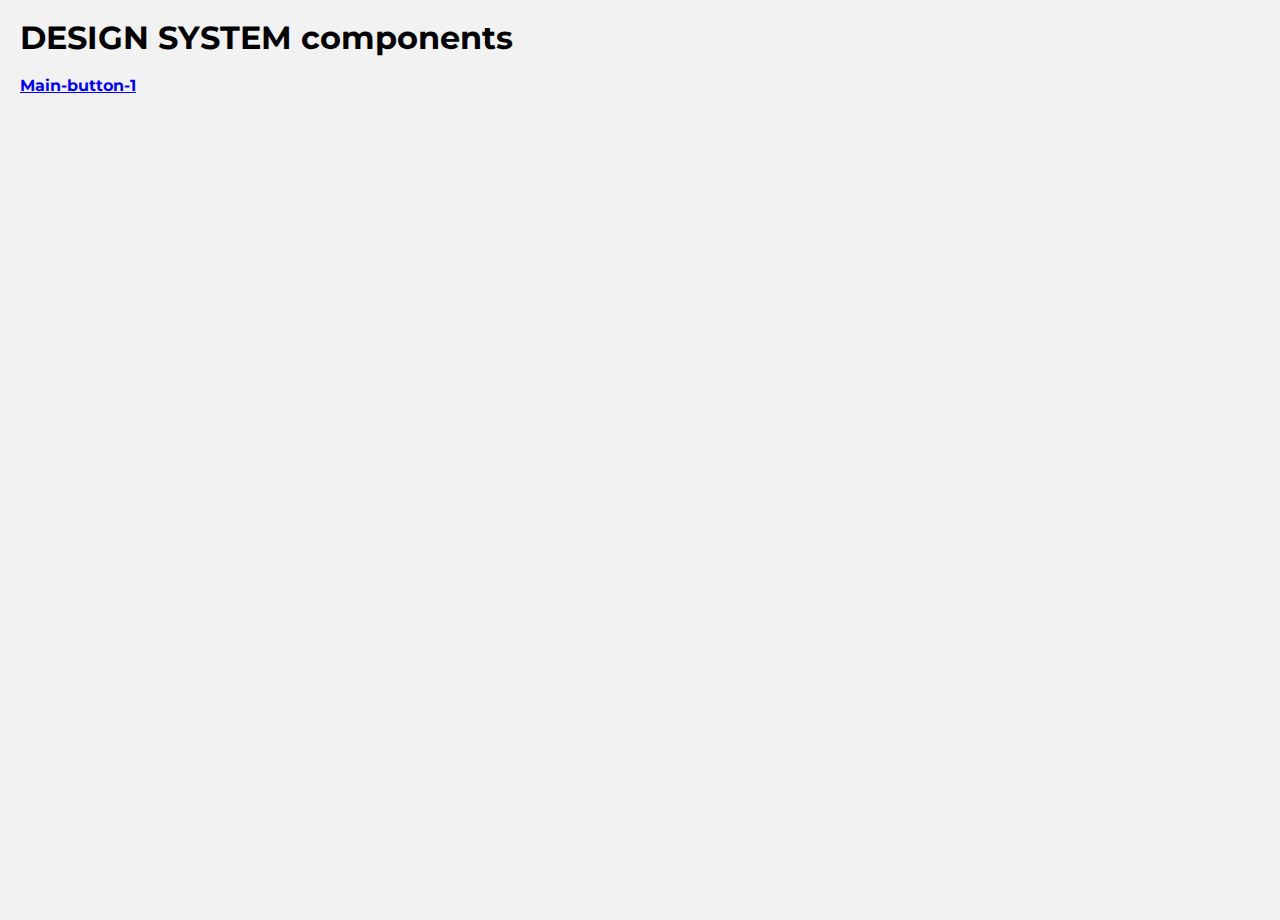
<file: index.html>
<!DOCTYPE html>
<html lang="en">
<head>
    <meta charset="UTF-8">
    <meta name="viewport" content="width=device-width, initial-scale=1.0">
    <title>Safenetpay Materials</title>
    <link rel="preconnect" href="https://fonts.gstatic.com">
    <link href="https://fonts.googleapis.com/css2?family=Montserrat:wght@500;600;700;800&display=swap" rel="stylesheet">
    <link rel="stylesheet" href="css/style.css">
</head>
<body>

    <div id="root">
        <div class="outer-wrapper">
            <div class="wrapper">
                <div class="main-page">
                    <div class="row reset-margin">
                        <h1 class="main-page__tile">DESIGN SYSTEM components</h1>
                    </div>
                    <div class="components">
                        <ul class="components__list">
                            <li class="components__item">
                                <a href="buttons.html" class="components__link">Main-button-1</a>
                            </li>
                        </ul>
                    </div>
                </div>
            </div>
            <footer class="page-footer"></footer>
        </div>
    </div>


</body>
</html>
</file>
<file: css/style.css>
/* basic */
/*! Generated by Font Squirrel (https://www.fontsquirrel.com) on November 11, 2020 */
@font-face {
  font-family: 'montserratbold';
  src: url("../../assets/fonts/montserrat-bold-webfont.woff2") format("woff2"), url("../../assets/fonts/montserrat-bold-webfont.woff") format("woff");
  font-weight: bold;
  font-style: normal;
}

@font-face {
  font-family: 'montserratextrabold';
  src: url("../../assets/fonts/montserrat-extrabold-webfont.woff2") format("woff2"), url("../../assets/fonts/montserrat-extrabold-webfont.woff") format("woff");
  font-weight: 800;
  font-style: normal;
}

@font-face {
  font-family: 'montserratmedium';
  src: url("../../assets/fonts/montserrat-medium-webfont.woff2") format("woff2"), url("../../assets/fonts/montserrat-medium-webfont.woff") format("woff");
  font-weight: 500;
  font-style: normal;
}

@font-face {
  font-family: 'montserratsemibold';
  src: url("../../assets/fonts/montserrat-semibold-webfont.woff2") format("woff2"), url("../../assets/fonts/montserrat-semibold-webfont.woff") format("woff");
  font-weight: 600;
  font-style: normal;
}

/*! normalize.css v8.0.1 | MIT License | github.com/necolas/normalize.css */
/* Document
   ========================================================================== */
/**
 * 1. Correct the line height in all browsers.
 * 2. Prevent adjustments of font size after orientation changes in iOS.
 */
html {
  line-height: 1.15;
  /* 1 */
  -webkit-text-size-adjust: 100%;
  /* 2 */
}

/* Sections
     ========================================================================== */
/**
   * Remove the margin in all browsers.
   */
body {
  margin: 0;
}

/**
   * Render the `main` element consistently in IE.
   */
main {
  display: block;
}

/**
   * Correct the font size and margin on `h1` elements within `section` and
   * `article` contexts in Chrome, Firefox, and Safari.
   */
/* Grouping content
     ========================================================================== */
/**
   * 1. Add the correct box sizing in Firefox.
   * 2. Show the overflow in Edge and IE.
   */
hr {
  box-sizing: content-box;
  /* 1 */
  height: 0;
  /* 1 */
  overflow: visible;
  /* 2 */
}

/**
   * 1. Correct the inheritance and scaling of font size in all browsers.
   * 2. Correct the odd `em` font sizing in all browsers.
   */
pre {
  font-family: monospace, monospace;
  /* 1 */
  font-size: 1em;
  /* 2 */
}

/* Text-level semantics
     ========================================================================== */
/**
   * Remove the gray background on active links in IE 10.
   */
a {
  background-color: transparent;
}

/**
   * 1. Remove the bottom border in Chrome 57-
   * 2. Add the correct text decoration in Chrome, Edge, IE, Opera, and Safari.
   */
abbr[title] {
  border-bottom: none;
  /* 1 */
  text-decoration: underline;
  /* 2 */
  text-decoration: underline dotted;
  /* 2 */
}

/**
   * Add the correct font weight in Chrome, Edge, and Safari.
   */
b,
strong {
  font-weight: bolder;
}

/**
   * 1. Correct the inheritance and scaling of font size in all browsers.
   * 2. Correct the odd `em` font sizing in all browsers.
   */
code,
kbd,
samp {
  font-family: monospace, monospace;
  /* 1 */
  font-size: 1em;
  /* 2 */
}

/**
   * Add the correct font size in all browsers.
   */
small {
  font-size: 80%;
}

/**
   * Prevent `sub` and `sup` elements from affecting the line height in
   * all browsers.
   */
sub,
sup {
  font-size: 75%;
  line-height: 0;
  position: relative;
  vertical-align: baseline;
}

sub {
  bottom: -0.25em;
}

sup {
  top: -0.5em;
}

/* Embedded content
     ========================================================================== */
/**
   * Remove the border on images inside links in IE 10.
   */
img {
  border-style: none;
}

/* Forms
     ========================================================================== */
/**
   * 1. Change the font styles in all browsers.
   * 2. Remove the margin in Firefox and Safari.
   */
button,
input,
optgroup,
select,
textarea {
  font-family: inherit;
  /* 1 */
  font-size: 100%;
  /* 1 */
  line-height: 1.15;
  /* 1 */
  margin: 0;
  /* 2 */
}

/**
   * Show the overflow in IE.
   * 1. Show the overflow in Edge.
   */
button,
input {
  /* 1 */
  overflow: visible;
}

/**
   * Remove the inheritance of text transform in Edge, Firefox, and IE.
   * 1. Remove the inheritance of text transform in Firefox.
   */
button,
select {
  /* 1 */
  text-transform: none;
}

/**
   * Correct the inability to style clickable types in iOS and Safari.
   */
button,
[type="button"],
[type="reset"],
[type="submit"] {
  -webkit-appearance: button;
}

/**
   * Remove the inner border and padding in Firefox.
   */
button::-moz-focus-inner,
[type="button"]::-moz-focus-inner,
[type="reset"]::-moz-focus-inner,
[type="submit"]::-moz-focus-inner {
  border-style: none;
  padding: 0;
}

/**
   * Restore the focus styles unset by the previous rule.
   */
button:-moz-focusring,
[type="button"]:-moz-focusring,
[type="reset"]:-moz-focusring,
[type="submit"]:-moz-focusring {
  outline: 1px dotted ButtonText;
}

/**
   * Correct the padding in Firefox.
   */
fieldset {
  padding: 0.35em 0.75em 0.625em;
}

/**
   * 1. Correct the text wrapping in Edge and IE.
   * 2. Correct the color inheritance from `fieldset` elements in IE.
   * 3. Remove the padding so developers are not caught out when they zero out
   *    `fieldset` elements in all browsers.
   */
legend {
  box-sizing: border-box;
  /* 1 */
  color: inherit;
  /* 2 */
  display: table;
  /* 1 */
  max-width: 100%;
  /* 1 */
  padding: 0;
  /* 3 */
  white-space: normal;
  /* 1 */
}

/**
   * Add the correct vertical alignment in Chrome, Firefox, and Opera.
   */
progress {
  vertical-align: baseline;
}

/**
   * Remove the default vertical scrollbar in IE 10+.
   */
textarea {
  overflow: auto;
}

/**
   * 1. Add the correct box sizing in IE 10.
   * 2. Remove the padding in IE 10.
   */
[type="checkbox"],
[type="radio"] {
  box-sizing: border-box;
  /* 1 */
  padding: 0;
  /* 2 */
}

/**
   * Correct the cursor style of increment and decrement buttons in Chrome.
   */
[type="number"]::-webkit-inner-spin-button,
[type="number"]::-webkit-outer-spin-button {
  height: auto;
}

/**
   * 1. Correct the odd appearance in Chrome and Safari.
   * 2. Correct the outline style in Safari.
   */
[type="search"] {
  -webkit-appearance: textfield;
  /* 1 */
  outline-offset: -2px;
  /* 2 */
}

/**
   * Remove the inner padding in Chrome and Safari on macOS.
   */
[type="search"]::-webkit-search-decoration {
  -webkit-appearance: none;
}

/**
   * 1. Correct the inability to style clickable types in iOS and Safari.
   * 2. Change font properties to `inherit` in Safari.
   */
::-webkit-file-upload-button {
  -webkit-appearance: button;
  /* 1 */
  font: inherit;
  /* 2 */
}

/* Interactive
     ========================================================================== */
/*
   * Add the correct display in Edge, IE 10+, and Firefox.
   */
details {
  display: block;
}

/*
   * Add the correct display in all browsers.
   */
summary {
  display: list-item;
}

/* Misc
     ========================================================================== */
/**
   * Add the correct display in IE 10+.
   */
template {
  display: none;
}

/**
   * Add the correct display in IE 10.
   */
[hidden] {
  display: none;
}

*,
*::after,
*::before {
  padding: 0;
  margin: 0;
  box-sizing: border-box;
  outline: none;
}

:root {
  font-size: 62.5%;
}

.wrapper {
  height: 100vh;
  max-width: 100%;
}

body {
  font-family: 'Montserrat', sans-serif;
  font-weight: bold;
  font-size: 1.6rem;
  background-color: #f2f2f2;
}

img {
  max-width: 100%;
  max-height: 100%;
}

h1, h2, h3, h4, h5, h6 {
  margin: 0;
  padding: 0;
}

ul, li {
  list-style: none;
  margin: 0;
  padding: 0;
}

.mt-1 {
  margin-top: 1rem;
}

.mt-2 {
  margin-top: 2rem;
}

.mt-3 {
  margin-top: 3rem;
}

.mt-4 {
  margin-top: 4rem;
}

.mt-5 {
  margin-top: 5rem;
}

.mb-1 {
  margin-bottom: 1rem;
}

.mb-2 {
  margin-bottom: 2rem;
}

.mb-3 {
  margin-bottom: 3rem;
}

.mb-4 {
  margin-bottom: 4rem;
}

.mb-5 {
  margin-bottom: 5rem;
}

/* pages */
.main-page {
  margin: 2rem;
}

.main-page__list {
  display: flex;
  flex-wrap: wrap;
  justify-content: center;
}

.row.reset-margin {
  margin-bottom: 2rem;
}

.components {
  padding-right: 5rem;
}

.components__title {
  color: #182E45;
  font-size: 2rem;
  display: flex;
  align-items: center;
  justify-content: center;
}

.components__item {
  margin-bottom: 2rem;
  margin-right: 2rem;
}

.col-1-of-5 {
  border-bottom: 1px dashed grey;
  padding-bottom: 1rem;
  display: flex;
  align-items: center;
  margin-bottom: 2rem;
}

/* Buttons */
.btn {
  outline: none;
  border: 0 none;
  text-decoration: none;
  line-height: 1;
  background-color: transparent;
  /* color: #fff; */
  border-radius: 5px;
  font-family: verdana;
  display: inline-flex;
  align-items: center;
  justify-content: center;
  transition: all 0.4s;
  cursor: pointer;
}

.btn__text {
  font-family: 'Montserrat', sans-serif;
  font-weight: bold;
}

.btn_main-1 {
  background-color: #175599;
  color: #fff;
}

.btn_main-1:focus {
  background-color: #113C6B;
}

.btn_main-1:hover {
  background-color: #113C6B;
}

/* --- */
.btn_main-2 {
  color: #fff;
  background-color: #D12E56;
}

.btn_main-2:focus {
  background-color: #E27690;
}

.btn_main-2:hover {
  background-color: #E27690;
}

/* --- */
.btn_sec-1 {
  background: rgba(23, 85, 153, 0.15);
  color: #175599;
}

.btn_sec-1:focus {
  background-color: #113C6B;
}

.btn_sec-1:hover {
  background-color: #113C6B;
}

.btn_sec-1:hover .btn__text {
  color: #fff;
}

.btn_sec-1:hover .btn__icon-blue path {
  fill: #fff;
}

/* --- */
.btn_sec-2 {
  background-color: #FFF;
  transition: all 0.3s;
}

.btn_sec-2 .btn__text {
  color: #175599;
}

.btn_sec-2 .btn__text {
  color: #175599;
}

.btn_sec-2:focus {
  background-color: #113C6B;
}

.btn_sec-2:hover {
  background-color: #113C6B;
}

.btn_sec-2:hover .btn__text {
  color: #fff;
}

.btn_sec-2:hover .btn__icon-blue path {
  fill: #fff;
}

/* --- */
.btn_sec-3 {
  background-color: rgba(209, 46, 86, 0.2);
}

.btn_sec-3:focus {
  background-color: #D12E56;
}

.btn_sec-3:hover {
  background-color: #D12E56;
}

.btn_sec-3:hover .btn__text {
  color: #fff;
}

.btn_sec-3:hover .btn__icon-red path {
  fill: #fff;
}

/* --- */
.btn_disabled {
  background-color: #C7CED7;
  pointer-events: none;
}

.btn__icon-blue path {
  fill: #175599;
}

.btn__icon-red path {
  fill: #D12E56;
}

.btn_sec-3 .btn__text {
  color: #D12E56;
}

/* btn_l */
.btn_l {
  height: 64px;
  padding-left: 24px;
  padding-right: 24px;
}

.btn_l:not(.btn_only-text) .btn__icon .btn__icon-size {
  width: 18px;
  height: 20px;
}

.btn_l:not(.btn_iconed):not(.btn_only-text) .btn__icon .btn__icon-size {
  width: 18px;
  height: 20px;
}

.btn:not(.btn_iconed):not(.btn_only-text) .btn__icon + .btn__text {
  margin-left: 9px;
}

.btn:not(.btn_iconed):not(.btn_only-text) .btn__text + .btn__icon {
  margin-left: 9px;
}

.btn_l.btn_iconed {
  width: 64px;
}

.btn_iconed {
  padding: 0;
}

.btn_iconed .btn__text {
  display: none;
}

.btn__icon {
  display: block;
}

.btn_only-text .btn__icon {
  display: none;
}

/* btn__r */
.btn_r.btn_iconed {
  width: 56px;
}

.btn_r {
  height: 56px;
  padding-right: 2.4rem;
  padding-left: 2.4rem;
}

.btn_r:not(.btn_only-text) .btn__icon .btn__icon-size {
  width: 15px;
  height: 16px;
}

/* btn__ml */
.btn_ml.btn_iconed {
  width: 48px;
  padding: 0;
}

.btn_ml {
  height: 48px;
  padding-right: 3rem;
  padding-left: 3rem;
}

.btn_ml .btn__text {
  font-size: 14px;
}

.btn_ml:not(.btn_only-text) .btn__icon .btn__icon-size {
  width: 15px;
  height: 16px;
}

/* btn__m */
.btn_m.btn_iconed {
  width: 38px;
  padding: 0;
}

.btn_m {
  height: 38px;
  padding-right: 1.6rem;
  padding-left: 1.6rem;
}

.btn_m .btn__text {
  font-size: 13px;
}

.btn_m:not(.btn_only-text) .btn__icon .btn__icon-size {
  width: 15px;
  height: 16px;
}

/* btn__s */
.btn_s.btn_iconed {
  width: 38px;
  padding: 0;
}

.btn_s {
  height: 38px;
  padding-right: 1.6rem;
  padding-left: 1.6rem;
}

.btn_s .btn__text {
  font-size: 11px;
}

.btn_s:not(.btn_only-text) .btn__icon .btn__icon-size {
  width: 11px;
  height: 12px;
}
/*# sourceMappingURL=style.css.map */
</file>
